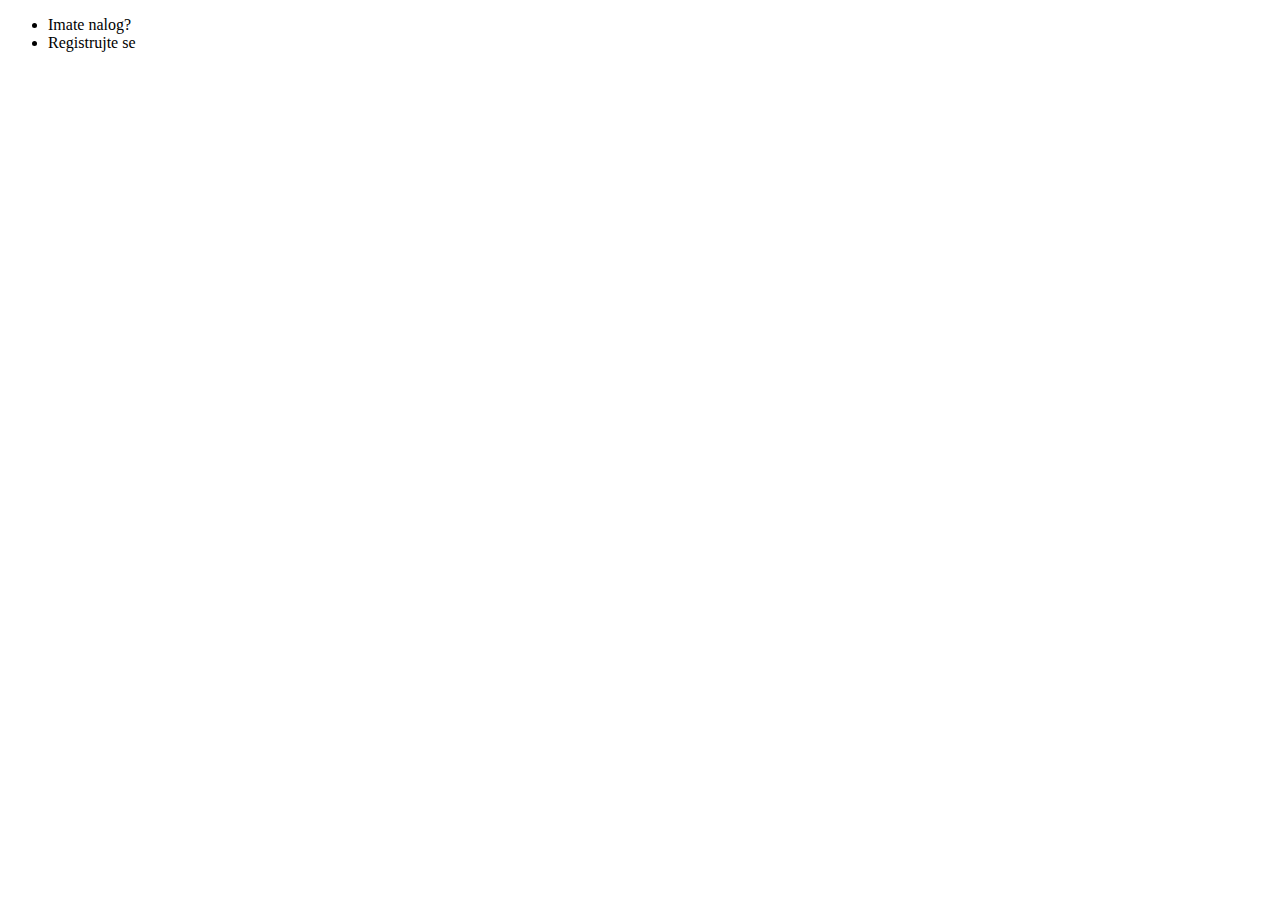
<file: src/main/resources/templates/index.html>
<!DOCTYPE html>
<html lang="en" xmlns:th = "http://www.thymeleaf.org">
<head>
    <meta charset="UTF-8">
    <title>Dimi coin</title>
    <link th:href="@{css/index.css}" rel="stylesheet">

</head>
<body>
<nav>
<ul class="navUl">
    <li> <a th:href="@{/login}">Imate nalog?</a> </li>
    <li><a th:href="@{/registracija}">Registrujte se</a> </li>
</ul>

    <div id="padajuciMeni">

        <div class="linija1"></div>

        <div class="linija2"></div>

    </div>

</nav>

<img class="pozadina" th:src="@{images/logo-png.png}"/>

</body>
</html>
</file>
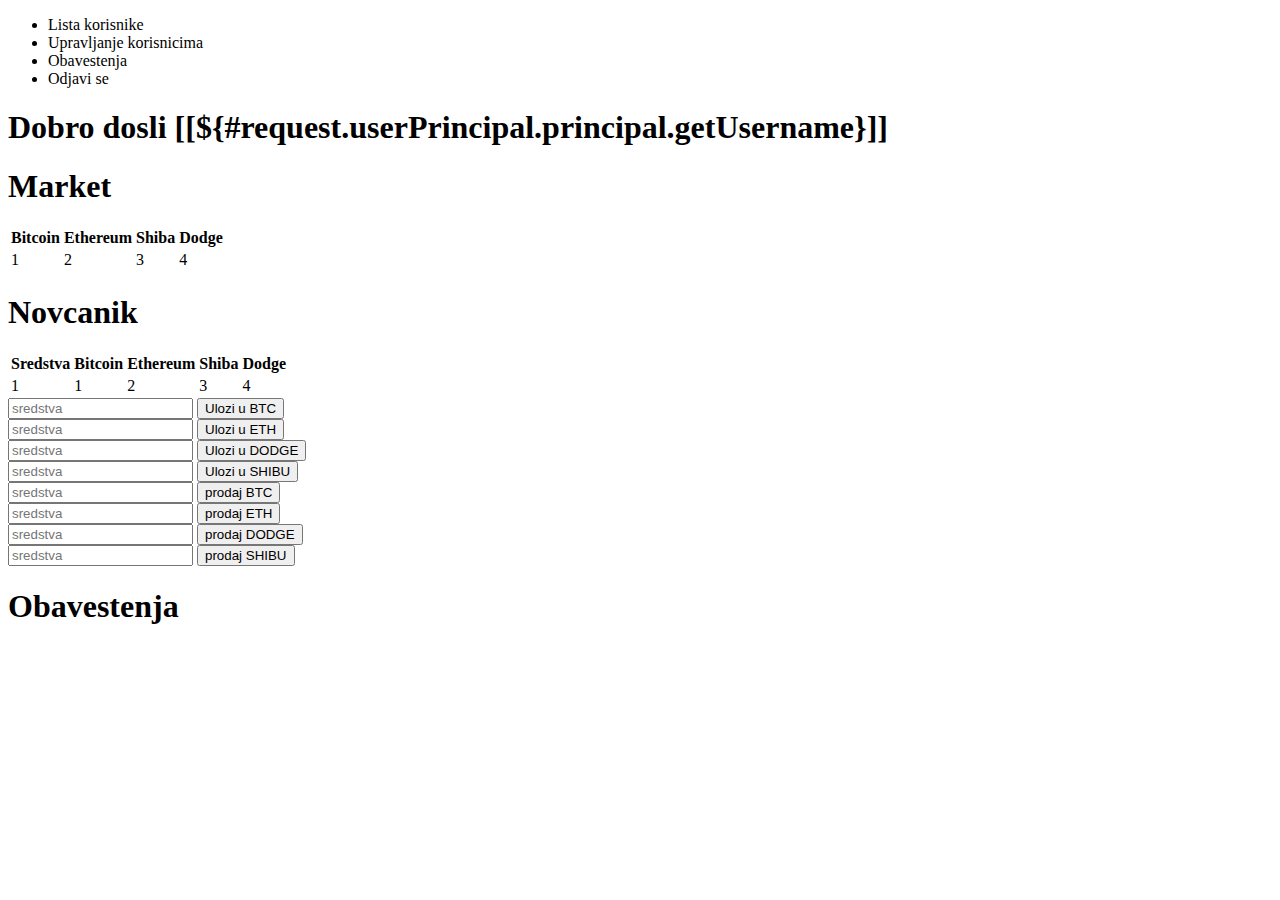
<file: src/main/resources/templates/adminHome.html>
<!DOCTYPE html>
<html lang="en" xmlns:th = "http://www.thymeleaf.org" xmlns:sec="https://www.thymeleaf.org/thymeleaf-extras-springsecurity5">
<head>
  <meta charset="UTF-8" http-equiv="refresh" content="15">
  <title>Admin</title>
  <link th:href="@{css/pocetna.css}" rel="stylesheet">
  <link th:href="@{css/padajuciMeni.css}" rel="stylesheet">

</head>
<body>

<nav>

  <ul class="navUl">
    <li><a th:href="@{/lista}">Lista korisnike</a></li>
    <li><a th:href="@{/azuriranjeKorisnika}">Upravljanje korisnicima</a></li>
    <li><a th:href="@{/obavestenja}">Obavestenja</a></li>
    <li> <a th:href="@{/logout}">Odjavi se</a> </li>
  </ul>

  <div class="padajuciMeni">
    <div class="linija1"></div>
    <div class="linija2"></div>
  </div>

</nav>


<h1 class="h1">Dobro dosli [[${#request.userPrincipal.principal.getUsername}]]</h1>

<div class="tabeleGrupacija">
  <table class="table">

    <h1 class="h1">Market</h1>
    <thead>
    <th>Bitcoin</th>
    <th>Ethereum</th>
    <th>Shiba</th>
    <th>Dodge</th>

    </thead>

    <tbody >
    <tr th:each="market:${market}">
      <td  th:text="${market.bitcoin}">1</td>
      <td th:text="${market.ethereum}">2</td>
      <td th:text="${market.shiba}">3</td>
      <td th:text="${market.dodge}">4</td>
    </tr>
    </tbody>
  </table>

  <table class="novcanik">

    <h1 class="h1">Novcanik</h1>
    <thead>
    <th>Sredstva</th>
    <th>Bitcoin</th>
    <th>Ethereum</th>
    <th>Shiba</th>
    <th>Dodge</th>

    </thead>

    <tbody>
    <tr th:each="novcanik:${novcanik}">
      <td th:text="${novcanik.sredstva}">1</td>
      <td th:text="${novcanik.bitcoin}">1</td>
      <td th:text="${novcanik.ethereum}">2</td>
      <td th:text="${novcanik.shiba}">3</td>
      <td th:text="${novcanik.dodge}">4</td>
    </tr>
    </tbody>
  </table>

</div>

<div class="container">
  <div class="forms">

<!--    Kupovina valuta-->
    <form th:object="${novcanik}" th:type="Double" th:action="@{/kupiBtc}" method="post">
      <input class="input-field"  th:field="*{sredstva}" placeholder="sredstva">
      <input class="input-field-btn" type="submit" value="Ulozi u BTC">
    </form>

    <form th:object="${novcanik}" th:type="Double" th:action="@{/kupiEth}" method="post">
      <input class="input-field"  th:field="*{sredstva}" placeholder="sredstva" >
      <input class="input-field-btn" type="submit" value="Ulozi u ETH">
    </form>

    <form th:object="${novcanik}" th:type="Double" th:action="@{/kupiDodge}" method="post">
      <input class="input-field"  th:field="*{sredstva}" placeholder="sredstva" >
      <input class="input-field-btn" type="submit" value="Ulozi u DODGE">
    </form>

    <form th:object="${novcanik}"  th:type="Double" th:action="@{/kupiShibu}" method="post">
      <input class="input-field" th:field="*{sredstva}" placeholder="sredstva">
      <input class="input-field-btn" type="submit" value="Ulozi u SHIBU">
    </form>

<!--    Prodaja-->
    <form  th:object="${novcanik}" th:type="Double" th:action="@{/prodajBtc}" method="post">
      <input class="input-field"  th:field="*{bitcoin}" placeholder="sredstva" >
      <input class="input-field-btn" type="submit" value="prodaj BTC">
    </form>

    <form th:object="${novcanik}"  th:type="Double" th:action="@{/prodajEth}" method="post">
      <input class="input-field" th:field="*{ethereum}" placeholder="sredstva" >
      <input class="input-field-btn" type="submit" value="prodaj ETH">
    </form>

    <form th:object="${novcanik}"  th:type="Double" th:action="@{/prodajDodge}" method="post">
      <input class="input-field"  th:field="*{dodge}" placeholder="sredstva" >
      <input class="input-field-btn" type="submit" value="prodaj DODGE">
    </form>

    <form th:object="${novcanik}" th:type="Double" th:action="@{/prodajShibu}" method="post">
      <input class="input-field"  th:field="*{shiba}" placeholder="sredstva" >
      <input class="input-field-btn" type="submit" value="prodaj SHIBU">
    </form>

   </div>
  </div>


<h1 class="obavestenjeH1">Obavestenja</h1>

<div class="obavestenja" th:each="obavestenja:${obavestenja}">

  <p th:text="${obavestenja.id}" sec:authorize="hasAuthority('ADMIN')"></p>
  <div class="naslov"  th:text="${obavestenja.naslov}">

  </div>
  <div class="tekst" th:text="${obavestenja.tekst}">

  </div>
</div>


<script type="text/javascript" th:src="@{/padajuciMeni.js}"></script>

</body>
</html>
</file>
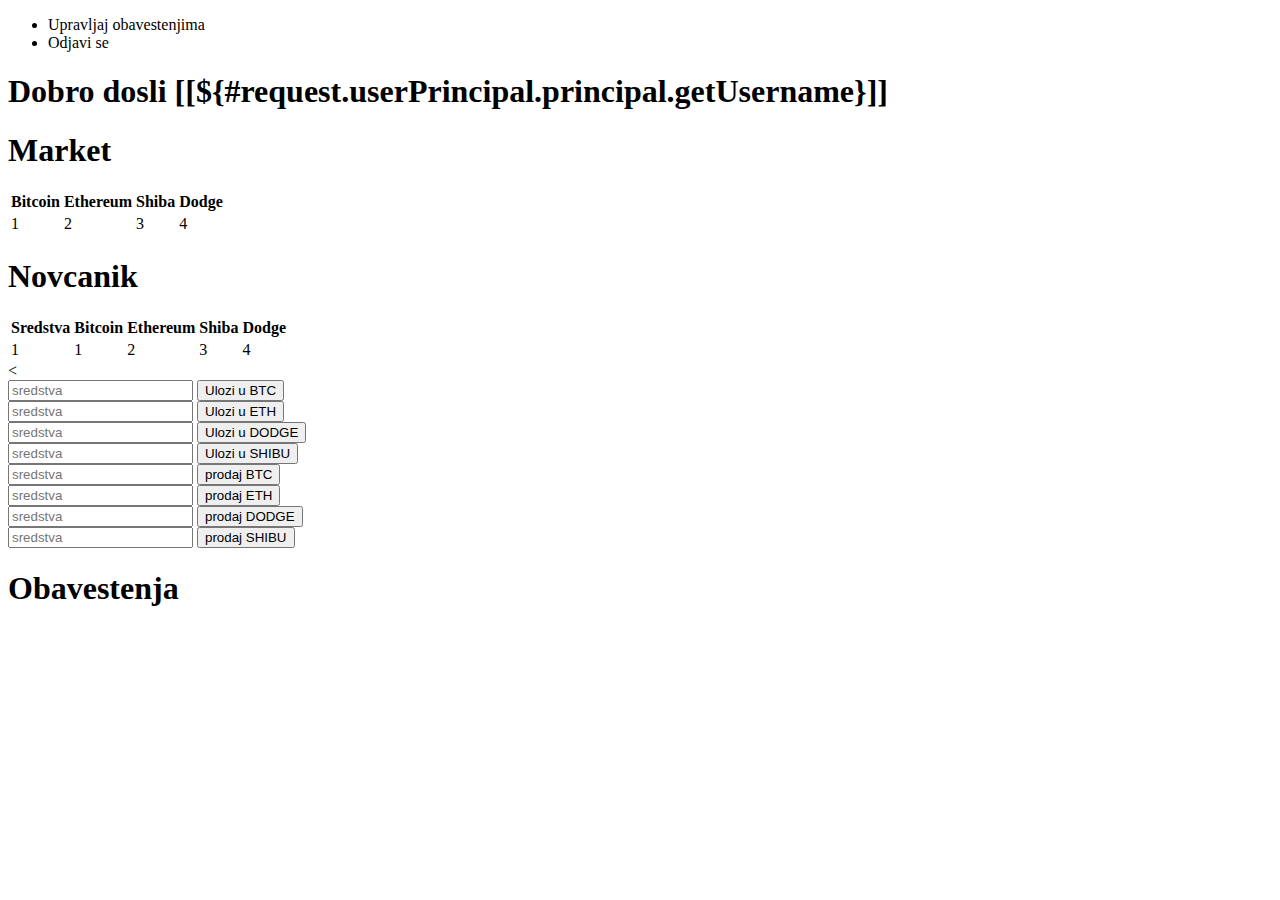
<file: src/main/resources/templates/editorHome.html>
<!DOCTYPE html>
<html lang="en" xmlns:th = "http://www.thymeleaf.org">
<head>
  <meta charset="UTF-8" http-equiv="refresh" content="15">
  <title>Editor</title>
  <link th:href="@{css/pocetna.css}" rel="stylesheet">
  <link th:href="@{css/padajuciMeni.css}" rel="stylesheet">
</head>
<body>

<nav>

  <ul class="navUl">

    <li><a th:href="@{/obavestenja}">Upravljaj obavestenjima</a></li>
    <li> <a th:href="@{/logout}">Odjavi se</a> </li>
  </ul>

  <div class="padajuciMeni">
    <div class="linija1"></div>
    <div class="linija2"></div>
  </div>

</nav>


<h1 class="h1">Dobro dosli [[${#request.userPrincipal.principal.getUsername}]]</h1>


<div class="tabeleGrupacija">
  <table class="table">

    <h1 class="h1">Market</h1>
    <thead>
    <th>Bitcoin</th>
    <th>Ethereum</th>
    <th>Shiba</th>
    <th>Dodge</th>

    </thead>

    <tbody>
    <tr th:each="market:${market}">
      <td th:text="${market.bitcoin}">1</td>
      <td th:text="${market.ethereum}">2</td>
      <td th:text="${market.shiba}">3</td>
      <td th:text="${market.dodge}">4</td>
    </tr>
    </tbody>
  </table>

  <table class="novcanik">

    <h1 class="h1">Novcanik</h1>
    <thead>
    <th>Sredstva</th>
    <th>Bitcoin</th>
    <th>Ethereum</th>
    <th>Shiba</th>
    <th>Dodge</th>

    </thead>

    <tbody>
    <tr th:each="novcanik:${novcanik}">
      <td th:text="${novcanik.sredstva}">1</td>
      <td th:text="${novcanik.bitcoin}">1</td>
      <td th:text="${novcanik.ethereum}">2</td>
      <td th:text="${novcanik.shiba}">3</td>
      <td th:text="${novcanik.dodge}">4</td>
    </tr>
    </tbody>
  </table>

</div>

<<div class="container">
  <div class="forms">

<!--    Kupovina valuta-->
    <form th:object="${novcanik}" th:type="Double" th:action="@{/kupiBtc_e}" method="post">
      <input class="input-field"  th:field="*{sredstva}" placeholder="sredstva">
      <input class="input-field-btn" type="submit" value="Ulozi u BTC">
    </form>

    <form th:object="${novcanik}" th:type="Double" th:action="@{/kupiEth_e}" method="post">
      <input class="input-field"  th:field="*{sredstva}" placeholder="sredstva" >
      <input class="input-field-btn" type="submit" value="Ulozi u ETH">
    </form>

    <form th:object="${novcanik}" th:type="Double" th:action="@{/kupiDodge_e}" method="post">
      <input class="input-field"  th:field="*{sredstva}" placeholder="sredstva" >
      <input class="input-field-btn" type="submit" value="Ulozi u DODGE">
    </form>

    <form th:object="${novcanik}" th:type="Double" th:action="@{/kupiShibu_e}" method="post">
      <input class="input-field"  th:field="*{sredstva}" placeholder="sredstva" >
      <input class="input-field-btn" type="submit" value="Ulozi u SHIBU">
    </form>


<!--    Prodaja valuta-->
    <form  th:object="${novcanik}" th:type="Double" th:action="@{/prodajBtc_e}" method="post">
      <input class="input-field"  th:field="*{bitcoin}" placeholder="sredstva" >
      <input class="input-field-btn" type="submit" value="prodaj BTC">
    </form>

    <form th:object="${novcanik}" th:type="Double" th:action="@{/prodajEth_e}" method="post">
      <input class="input-field"  th:field="*{ethereum}" placeholder="sredstva" >
      <input class="input-field-btn" type="submit" value="prodaj ETH">
    </form>

    <form th:object="${novcanik}" th:type="Double" th:action="@{/prodajDodge_e}" method="post">
      <input class="input-field"  th:field="*{dodge}" placeholder="sredstva" >
      <input class="input-field-btn" type="submit" value="prodaj DODGE">
    </form>

    <form th:object="${novcanik}" th:type="Double" th:action="@{/prodajShibu_e}" method="post">
      <input class="input-field"  th:field="*{shiba}" placeholder="sredstva" >
      <input class="input-field-btn" type="submit" value="prodaj SHIBU">
    </form>


  </div>
</div>


<h1 class="obavestenjeH1">Obavestenja</h1>

<div class="obavestenja" th:each="obavestenja:${obavestenja}">

  <p th:text="${obavestenja.id}"></p>
  <div class="naslov"  th:text="${obavestenja.naslov}">

  </div>
  <div class="tekst" th:text="${obavestenja.tekst}">

  </div>
</div>


<script type="text/javascript" th:src="@{/padajuciMeni.js}"></script>
</body>
</html>
</file>
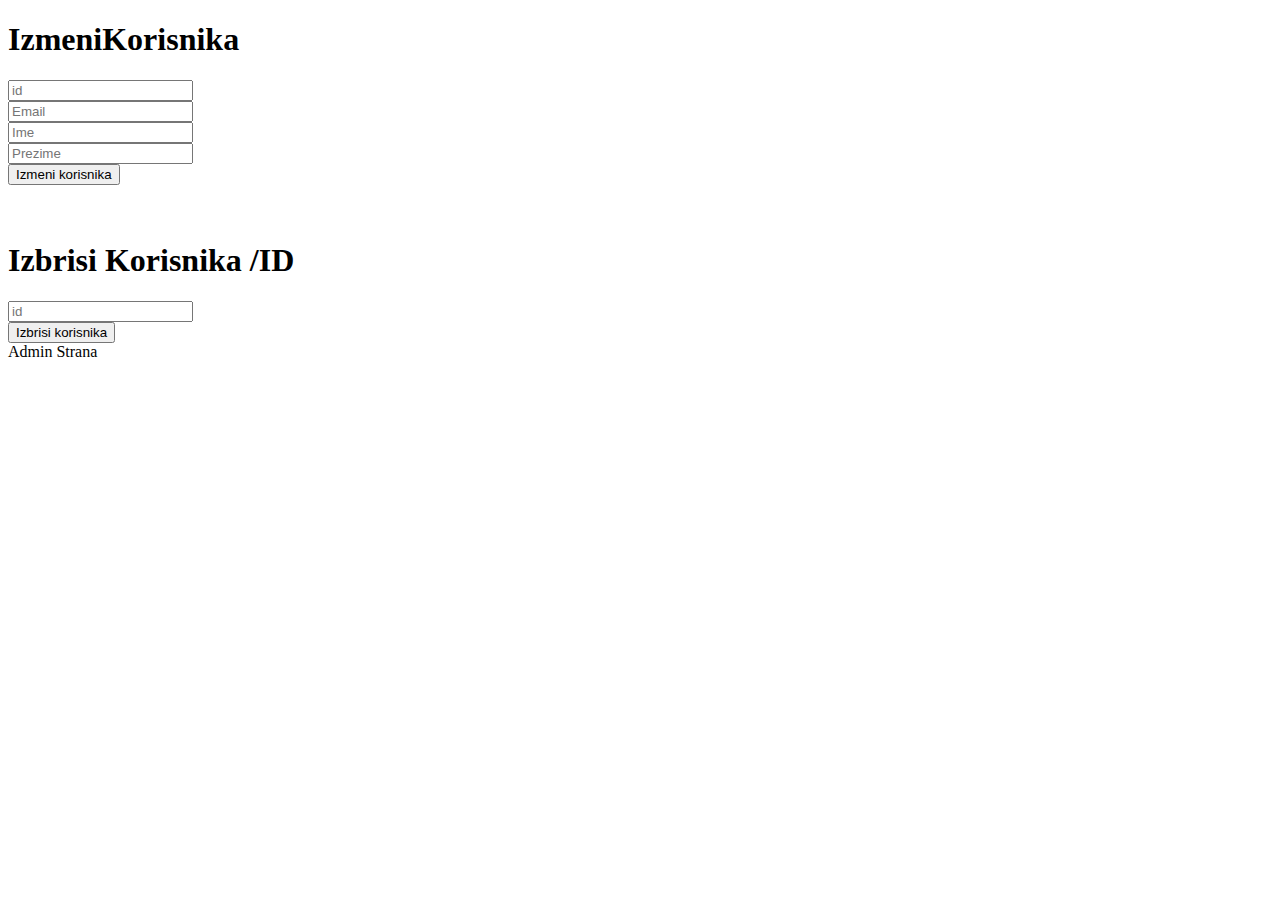
<file: src/main/resources/templates/izmeniKorisnika.html>
<!DOCTYPE html>
<html lang="en" xmlns:th = "http://www.thymeleaf.org">
<head>
    <meta charset="UTF-8">
    <title>Izmeni korisnika</title>

    <link th:href="@{css/registracija.css}" rel="stylesheet">


</head>
<body>


    <div class="container">
        <div class="forms">
                <h1>IzmeniKorisnika</h1>

                <form th:object="${korisnik}" th:action="@{/izmeniKorisnika}" method="post">

                    <div class="input-field">
                        <input type="text" th:field="*{id}" placeholder="id" >
                    </div>

                    <div class="input-field">
                        <input type="text" th:field="*{email}" placeholder="Email" >
                    </div>

                    <div class="input-field">
                        <input type="text" th:field="*{ime}" placeholder="Ime" >
                    </div>
                        <div class="input-field">
                        <input type="text" th:field="*{prezime}" placeholder="Prezime" >
                        </div>

                    <div class="input-field-btn">
                        <input type="submit" value="Izmeni korisnika">
                    </div>
                </form>

            <br>
            <br>
            <h1>Izbrisi Korisnika /ID</h1>

            <form th:object="${korisnik}" th:action="@{/izbrisiKorisnika}" method="post">
                <div  class="input-field">
                    <input type="text" th:field="*{id}" placeholder="id">
                </div>
                <div class="input-field-btn">
                    <input type="submit" value="Izbrisi korisnika">
                </div>
            </form>

                <a class="pocetna" th:href="@{/adminHome}">Admin Strana</a>

        </div>

        </div>

    </div>

    <script type="text/javascript" th:src="@{/padajuciMeni.js}"></script>
</body>
</html>
</file>
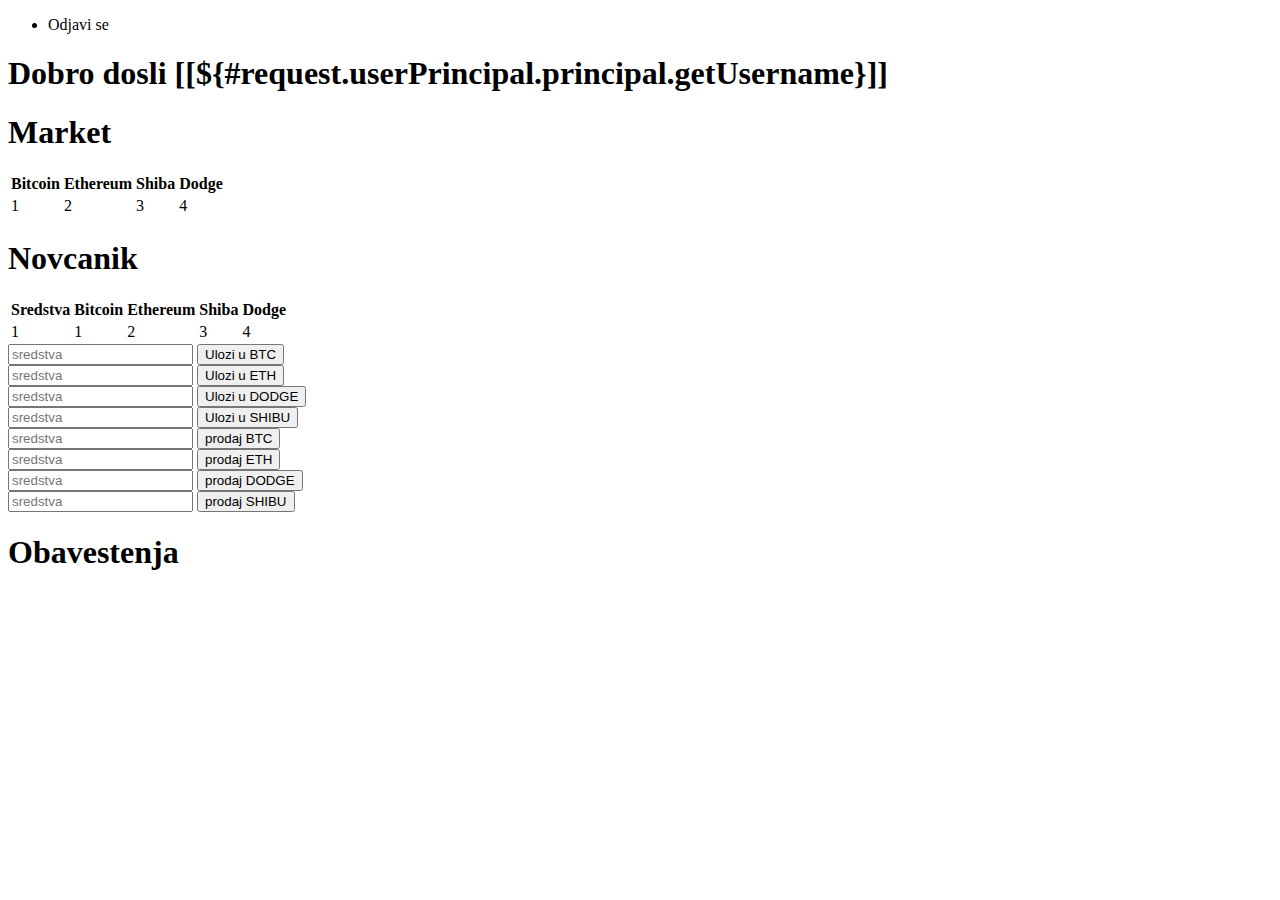
<file: src/main/resources/templates/korisnikHome.html>
<!DOCTYPE html>
<html lang="en" xmlns:th = "http://www.thymeleaf.org" xmlns:sec="https://www.thymeleaf.org/thymeleaf-extras-springsecurity5">
<head>
    <meta charset="UTF-8" http-equiv="refresh" content="15">
    <title>Korisnik</title>
    <link th:href="@{css/pocetna.css}" rel="stylesheet">
    <link th:href="@{/css/padajuciMeni.css}" rel="stylesheet">
</head>
<body>

<nav>

    <ul class="navUl">

        <li> <a th:href="@{/logout}">Odjavi se</a> </li>
    </ul>

    <div class="padajuciMeni">
        <div class="linija1"></div>
        <div class="linija2"></div>
    </div>

</nav>


<h1 class="h1">Dobro dosli [[${#request.userPrincipal.principal.getUsername}]]</h1>

<div class="tabeleGrupacija">
    <table class="table">

        <h1 class="h1">Market</h1>
        <thead>
        <th>Bitcoin</th>
        <th>Ethereum</th>
        <th>Shiba</th>
        <th>Dodge</th>

        </thead>

        <tbody>
        <tr th:each="market:${market}">
            <td th:text="${market.bitcoin}">1</td>
            <td th:text="${market.ethereum}">2</td>
            <td th:text="${market.shiba}">3</td>
            <td th:text="${market.dodge}">4</td>
        </tr>
        </tbody>
    </table>

    <table class="novcanik">

        <h1 class="h1">Novcanik</h1>
        <thead>
        <th>Sredstva</th>
        <th>Bitcoin</th>
        <th>Ethereum</th>
        <th>Shiba</th>
        <th>Dodge</th>

        </thead>

        <tbody>
        <tr th:each="novcanik:${novcanik}">
            <td th:text="${novcanik.sredstva}">1</td>
            <td th:text="${novcanik.bitcoin}">1</td>
            <td th:text="${novcanik.ethereum}">2</td>
            <td th:text="${novcanik.shiba}">3</td>
            <td th:text="${novcanik.dodge}">4</td>
        </tr>
        </tbody>
    </table>

</div>

<div class="container">
    <div class="forms">

<!--        Kupovina valuta-->
        <form th:object="${novcanik}" th:type="Double" th:action="@{/kupiBtc_k}" method="post">

            <input class="input-field"  th:field="*{sredstva}" placeholder="sredstva">
            <input class="input-field-btn" type="submit" value="Ulozi u BTC">
        </form>

        <form th:object="${novcanik}" th:type="Double" th:action="@{/kupiEth_k}" method="post">
            <input class="input-field"  th:field="*{sredstva}" placeholder="sredstva" >
            <input class="input-field-btn" type="submit" value="Ulozi u ETH">
        </form>

        <form th:object="${novcanik}" th:type="Double" th:action="@{/kupiDodge_k}" method="post">
            <input class="input-field"  th:field="*{sredstva}" placeholder="sredstva" >
            <input class="input-field-btn" type="submit" value="Ulozi u DODGE">
        </form>

        <form th:object="${novcanik}" th:type="Double" th:action="@{/kupiShibu_k}" method="post">
            <input class="input-field"  th:field="*{sredstva}" placeholder="sredstva" >
            <input class="input-field-btn" type="submit" value="Ulozi u SHIBU">
        </form>

<!--        Prodaja valuta-->
        <form  th:object="${novcanik}" th:type="Double" th:action="@{/prodajBtc_k}" method="post">
            <input class="input-field"  th:field="*{bitcoin}" placeholder="sredstva" >
            <input class="input-field-btn" type="submit" value="prodaj BTC">
        </form>

        <form th:object="${novcanik}" th:type="Double" th:action="@{/prodajEth_k}" method="post">
            <input class="input-field"  th:field="*{ethereum}" placeholder="sredstva" >
            <input class="input-field-btn" type="submit" value="prodaj ETH">
        </form>

        <form th:object="${novcanik}" th:type="Double" th:action="@{/prodajDodge_k}" method="post">
            <input class="input-field"  th:field="*{dodge}" placeholder="sredstva" >
            <input class="input-field-btn" type="submit" value="prodaj DODGE">
        </form>

        <form th:object="${novcanik}" th:type="Double" th:action="@{/prodajShibu_k}" method="post">
            <input class="input-field"  th:field="*{shiba}" placeholder="sredstva" >
            <input class="input-field-btn" type="submit" value="prodaj SHIBU">
        </form>

    </div>
</div>


<h1 class="obavestenjeH1">Obavestenja</h1>

<div class="obavestenja" th:each="obavestenja:${obavestenja}">

    <p th:text="${obavestenja.id}" sec:authorize="hasAuthority('ADMIN')"></p>
    <div class="naslov"  th:text="${obavestenja.naslov}">

    </div>
    <div class="tekst" th:text="${obavestenja.tekst}">

    </div>
</div>


<script type="text/javascript" th:src="@{/padajuciMeni.js}"></script>
</body>
</html>
</file>
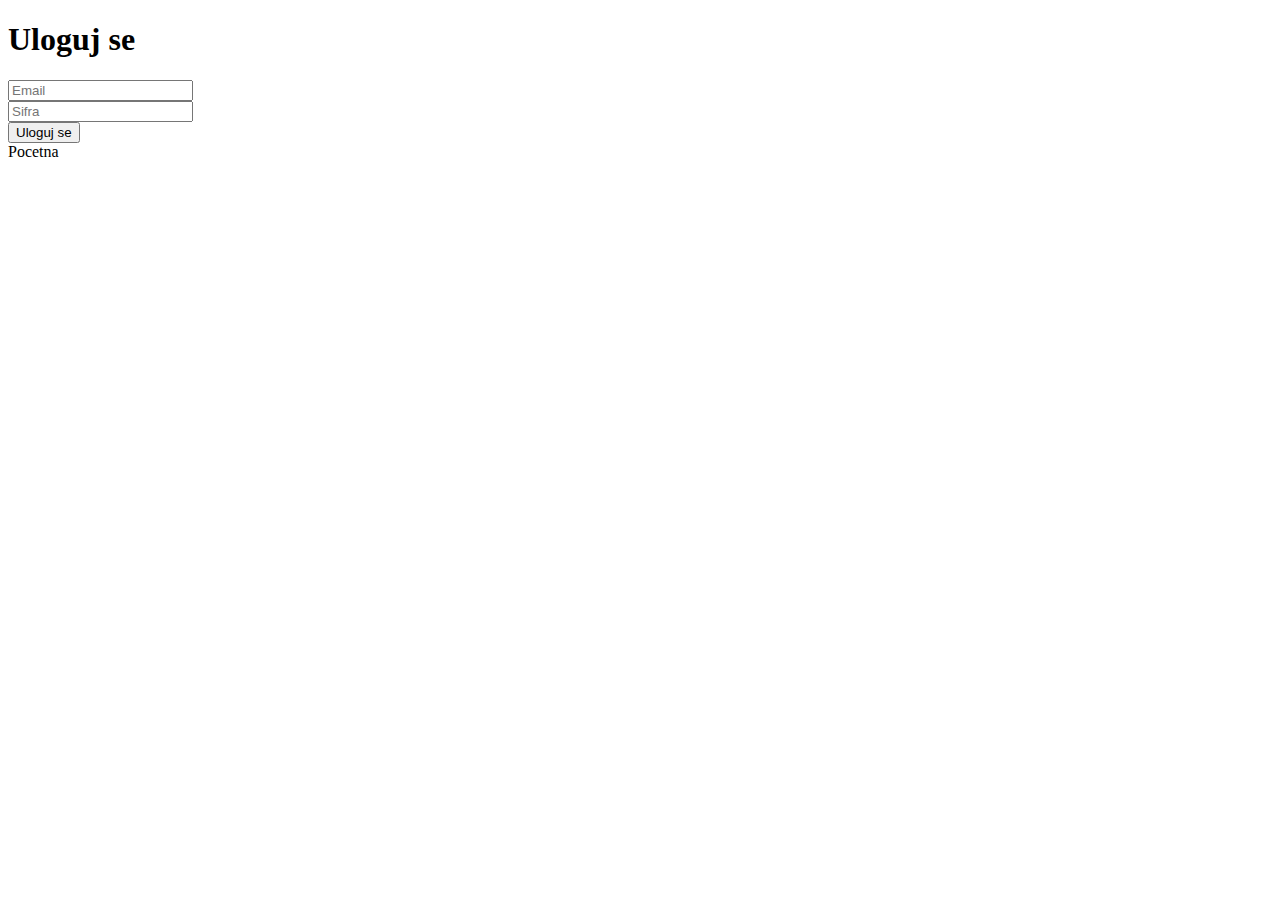
<file: src/main/resources/templates/login.html>
<!DOCTYPE html>
<html lang="en" xmlns:th = "http://www.thymeleaf.org">
<head>
    <meta charset="UTF-8">
    <title>Registracija</title>
  <link th:href="@{css/registracija.css}" rel="stylesheet">
</head>
<body>


<div class="container">
  <div class="forms">
    <div class="form-login">
      <h1>Uloguj se</h1>

      <form th:action="@{/perform_login}" method="post">
        <div class="input-field">
          <input type="email"   name="email" placeholder="Email">
        </div>

        <div class="input-field">
          <input type="password"name="sifra" placeholder="Sifra">
        </div>

        <div class="input-field-btn">
          <input type="submit" value="Uloguj se">
        </div>

      </form>
      <a class="pocetna" th:href="@{/}">Pocetna</a>
    </div>
  </div>
</div>


</body>
</html>
</file>
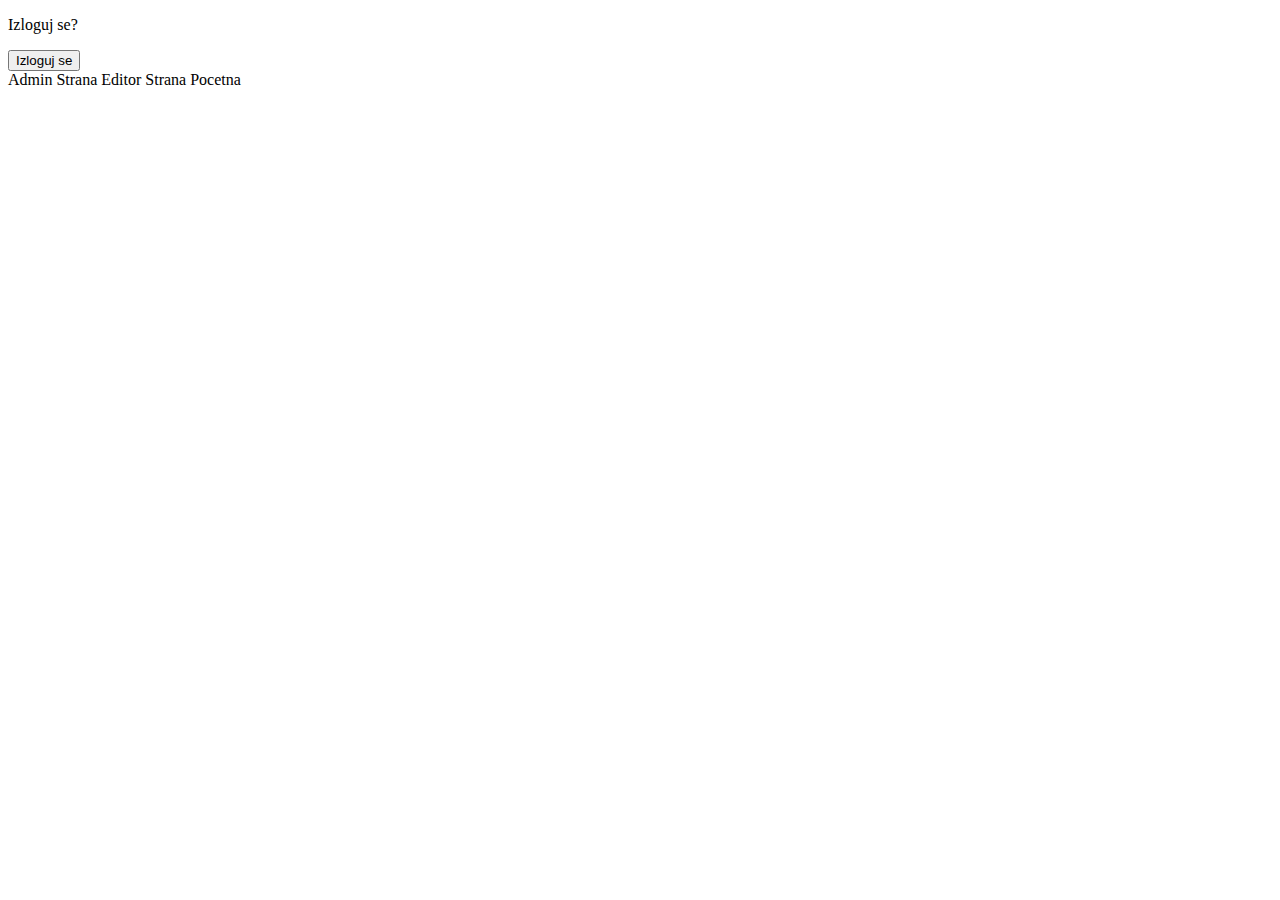
<file: src/main/resources/templates/logout.html>
<!DOCTYPE html>
<html lang="en" xmlns:th = "http://www.thymeleaf.org" xmlns:sec="https://www.thymeleaf.org/thymeleaf-extras-springsecurity5">
<head>
    <meta charset="UTF-8">
    <title>Izloguj se</title>
    <link th:href="@{css/registracija.css}" rel="stylesheet">
</head>
<body>

<div class="container">
    <div class="forms">
        <div class="form-login">
<form th:action="@{/perform_logout}" method="post">
  <p>Izloguj se?</p>
  <div class="input-field-btn">
    <input type="submit" value="Izloguj se">
  </div>

</form>
            <a class="pocetna" sec:authorize="hasAuthority('ADMIN')" th:href="@{/adminHome}">Admin Strana</a>
            <a class="pocetna" sec:authorize="hasAuthority('EDITOR')" th:href="@{/editorHome}">Editor Strana</a>
            <a class="pocetna" sec:authorize="hasAuthority('KORISNIK')" th:href="@{/korisnikHome}">Pocetna</a>
        </div>
    </div>
</div>

</body>
</html>
</file>
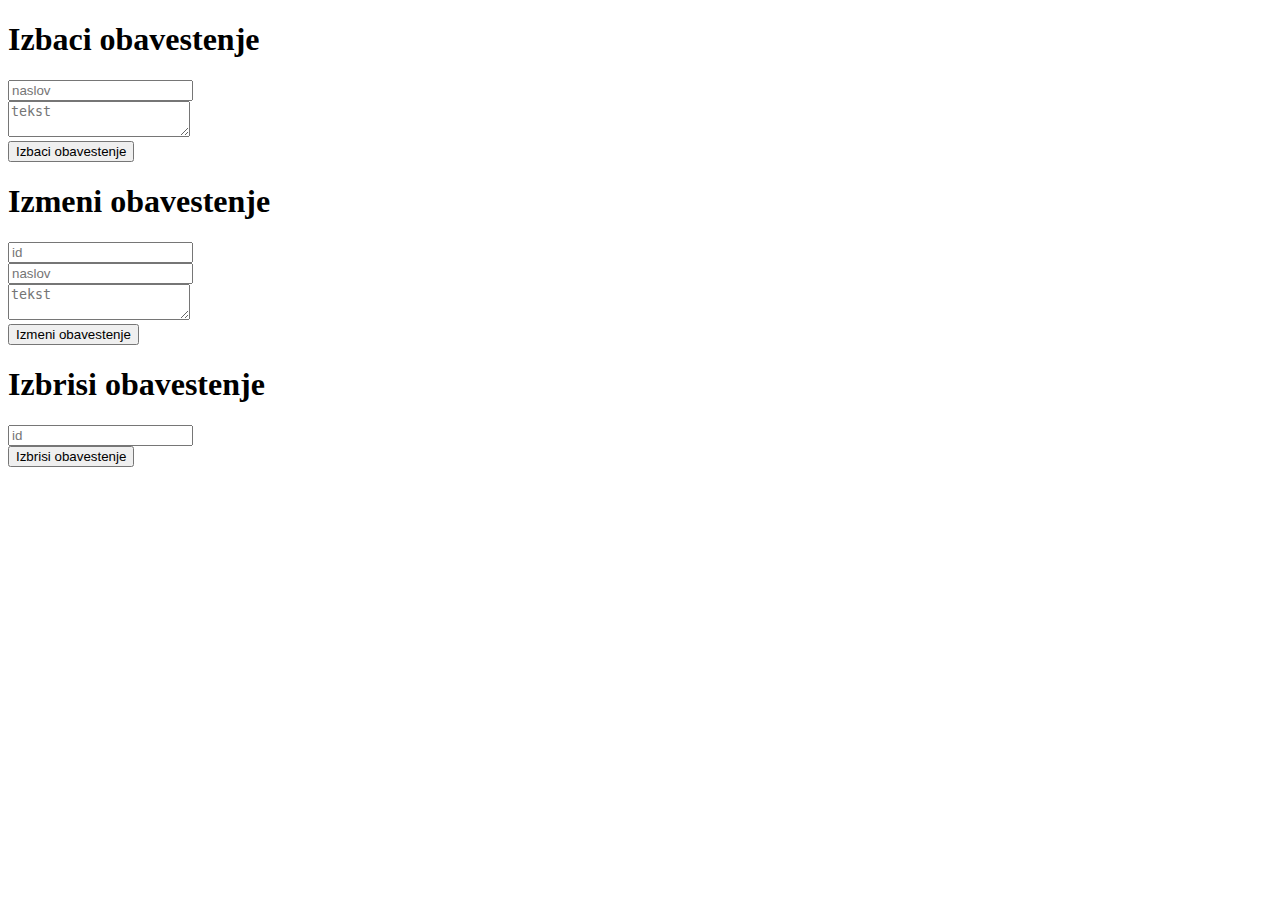
<file: src/main/resources/templates/obavestenja.html>
<!DOCTYPE html>
<html lang="en">
<head>
    <meta charset="UTF-8">
    <title>Upravljaj obavestenjima</title>
    <link th:href="@{css/obavestenja.css}" rel="stylesheet">


</head>
<body>

<div class="container">
    <div class="forms">
        <h1>Izbaci obavestenje</h1>
<form th:object="${obavestenja}" th:action="@{/novoObavestenje}" method="post">
    <div  class="input-field">
        <input type="text" th:field="*{naslov}" placeholder="naslov">
    </div>
    <div class="input-field">

        <textarea class="input-field-textarea" th:field="*{tekst}" placeholder="tekst"></textarea>
    </div>
    <div class="input-field-btn">
        <input type="submit" value="Izbaci obavestenje">
    </div>
</form>
    </div>
</div>

<div class="container">
    <div class="forms">
        <h1>Izmeni obavestenje</h1>
        <form th:object="${obavestenja}" th:action="@{/izmeniObavestenje}" method="post">

            <div  class="input-field">
                <input type="text" th:field="*{id}" placeholder="id">
            </div>

            <div  class="input-field">
                <input type="text" th:field="*{naslov}" placeholder="naslov">
            </div>
            <div class="input-field">

                <textarea class="input-field-textarea" th:field="*{tekst}" placeholder="tekst"></textarea>
            </div>
            <div class="input-field-btn">
                <input type="submit" value="Izmeni obavestenje">
            </div>
        </form>
    </div>
</div>

<div class="container">
    <div class="forms">
        <h1>Izbrisi obavestenje</h1>
        <form th:object="${obavestenja}" th:action="@{/izbrisiObavestenje}" method="post">
            <div  class="input-field">
                <input type="text" th:field="*{id}" placeholder="id">
            </div>
            <div class="input-field-btn">
                <input type="submit" value="Izbrisi obavestenje">
            </div>
        </form>
    </div>
</div>


</body>
</html>
</file>
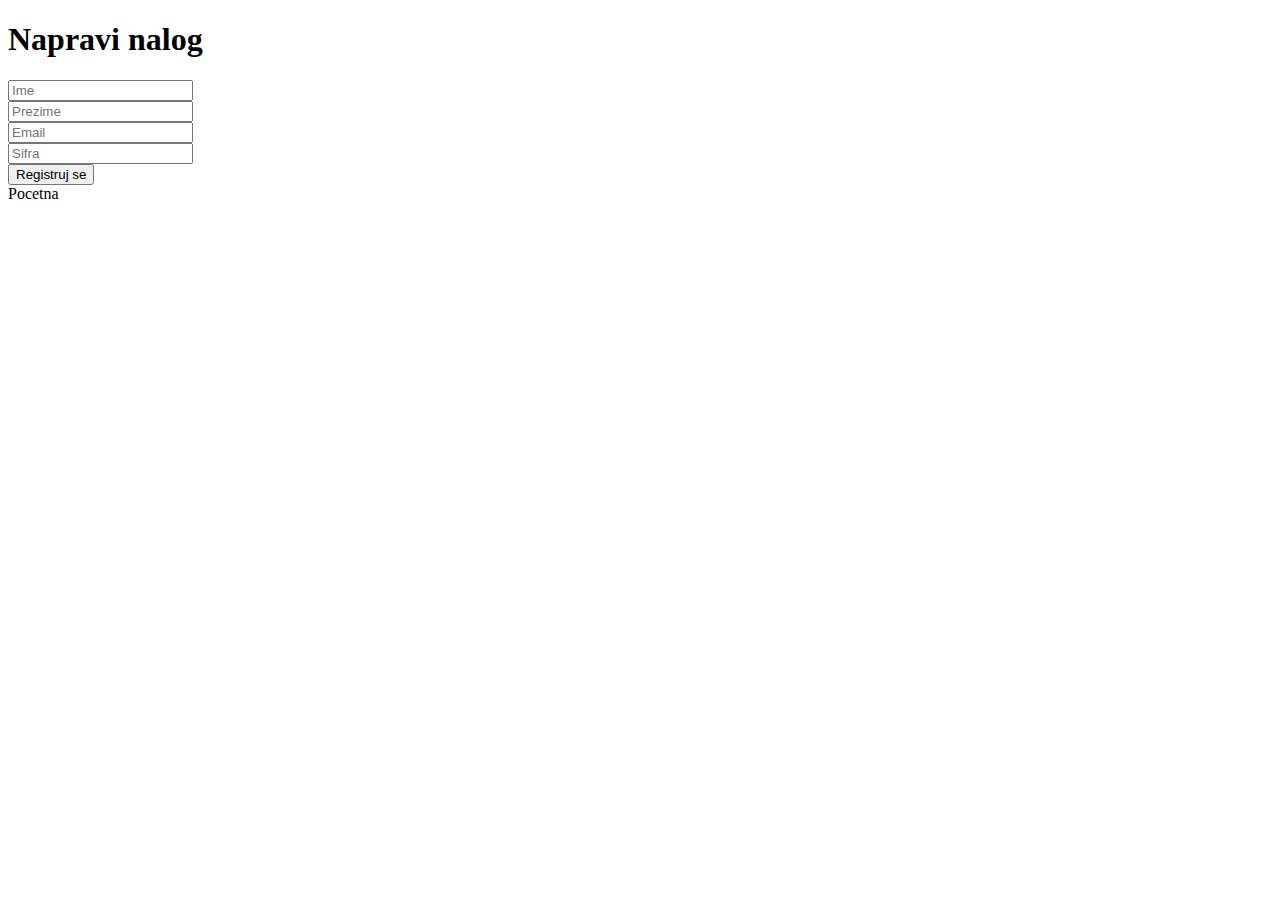
<file: src/main/resources/templates/registracija.html>
<!DOCTYPE html>
<html lang="en" xmlns:th = "http://www.thymeleaf.org">
<head>
    <meta charset="UTF-8">
    <title>Title</title>
    <link th:href="@{css/registracija.css}" rel="stylesheet">
</head>
<body>

    <div class="container">
        <div class="forms">
                <h1>Napravi nalog</h1>

                <form th:object="${korisnik}" th:action="@{/noviKorinsik}" method="post">
                    <div class="input-field">
                        <input type="text" th:field="*{ime}" placeholder="Ime" required>
                    </div>
                        <div class="input-field">
                        <input type="text" th:field="*{prezime}" placeholder="Prezime" required>
                        </div>
                    <div class="input-field">
                        <input type="text" th:field="*{email}" placeholder="Email" required>
                    </div>
                    <div class="input-field">
                        <input type="password" th:field="*{sifra}" placeholder="Sifra" required>
                    </div>

                    <div class="input-field-btn">
                        <input type="submit" value="Registruj se">
                    </div>
                </form>
                <a class="pocetna" th:href="@{/}">Pocetna</a>

        </div>

        </div>


</body>
</html>
</file>
